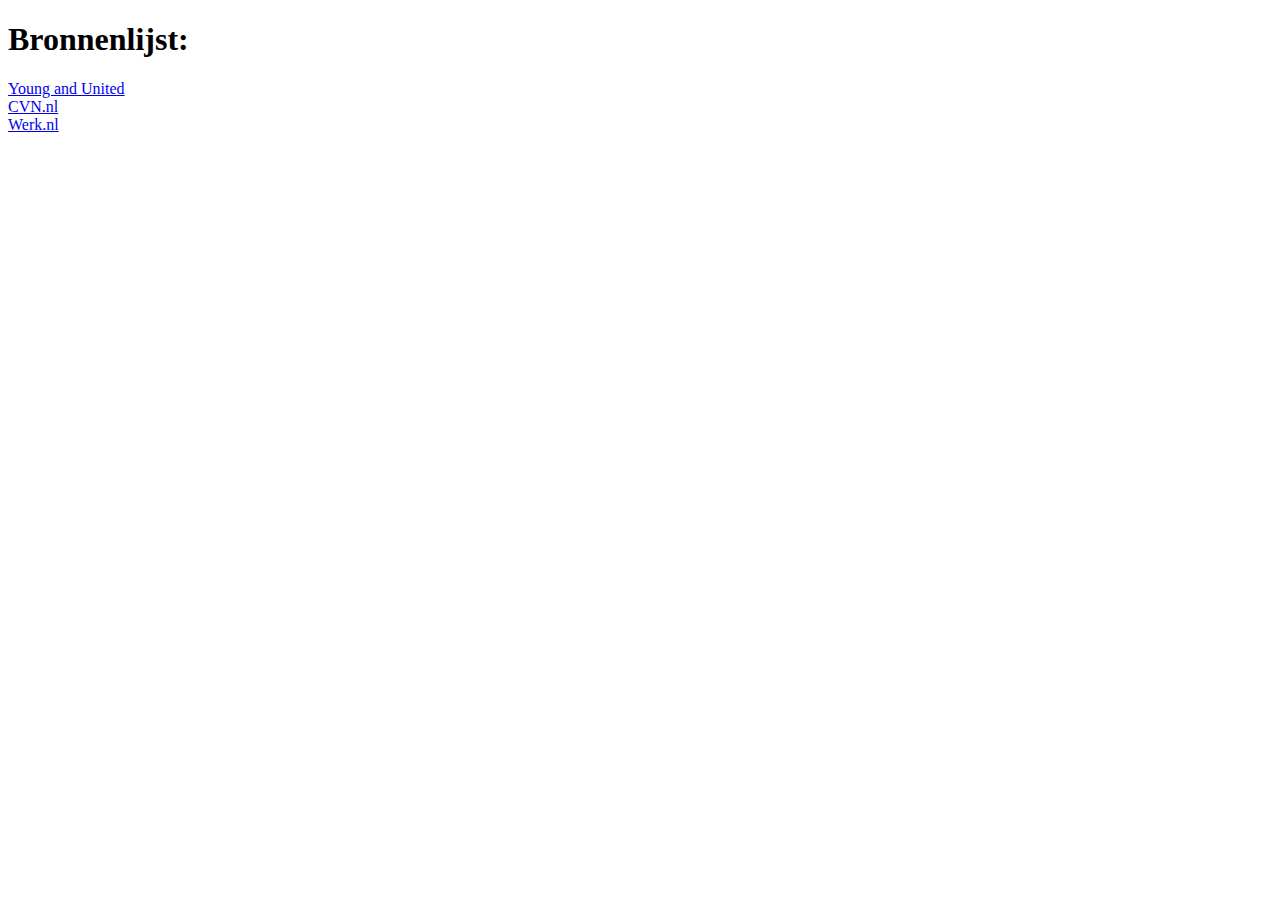
<file: bronnen.html>
<!DOCTYPE html>
<html lang="en">
<head>
    <meta charset="UTF-8">
    <meta name="viewport" content="width=device-width, initial-scale=1.0">
    <title>Bronnen</title>
    <link href="https://cdn.jsdelivr.net/npm/bootstrap@5.3.2/dist/css/bootstrap.min.css" rel="stylesheet" integrity="sha384-T3c6CoIi6uLrA9TneNEoa7RxnatzjcDSCmG1MXxSR1GAsXEV/Dwwykc2MPK8M2HN" crossorigin="anonymous">

</head>
<body>
    <div class="container-md mt-5">
        <div class="row">
            <div class="col-md">
                <h1>Bronnenlijst:</h1>
                <a href="https://www.youngandunited.nl/solliciteren/linkedin-gebruiken-als-cv#:~:text=Je%20LinkedIn%2Dprofiel%20en%20cv%20zijn%20dus%20een%20aanvulling%20van,LinkedIn%20leert%20jou%20beter%20kennen.">Young and United</a>
                <br>
                <a href="https://www.cnv.nl/themas/jouw-loopbaan/solliciteren/sollicitatiebrief/">CVN.nl</a>
                <br>
                <a href="https://www.werk.nl/werkzoekenden/werkhoek/voorbereiden-op-vragen-solliciatiegesprek.aspx">Werk.nl</a>
            </div>
        </div>
    </div>


</body>
</html>
</file>
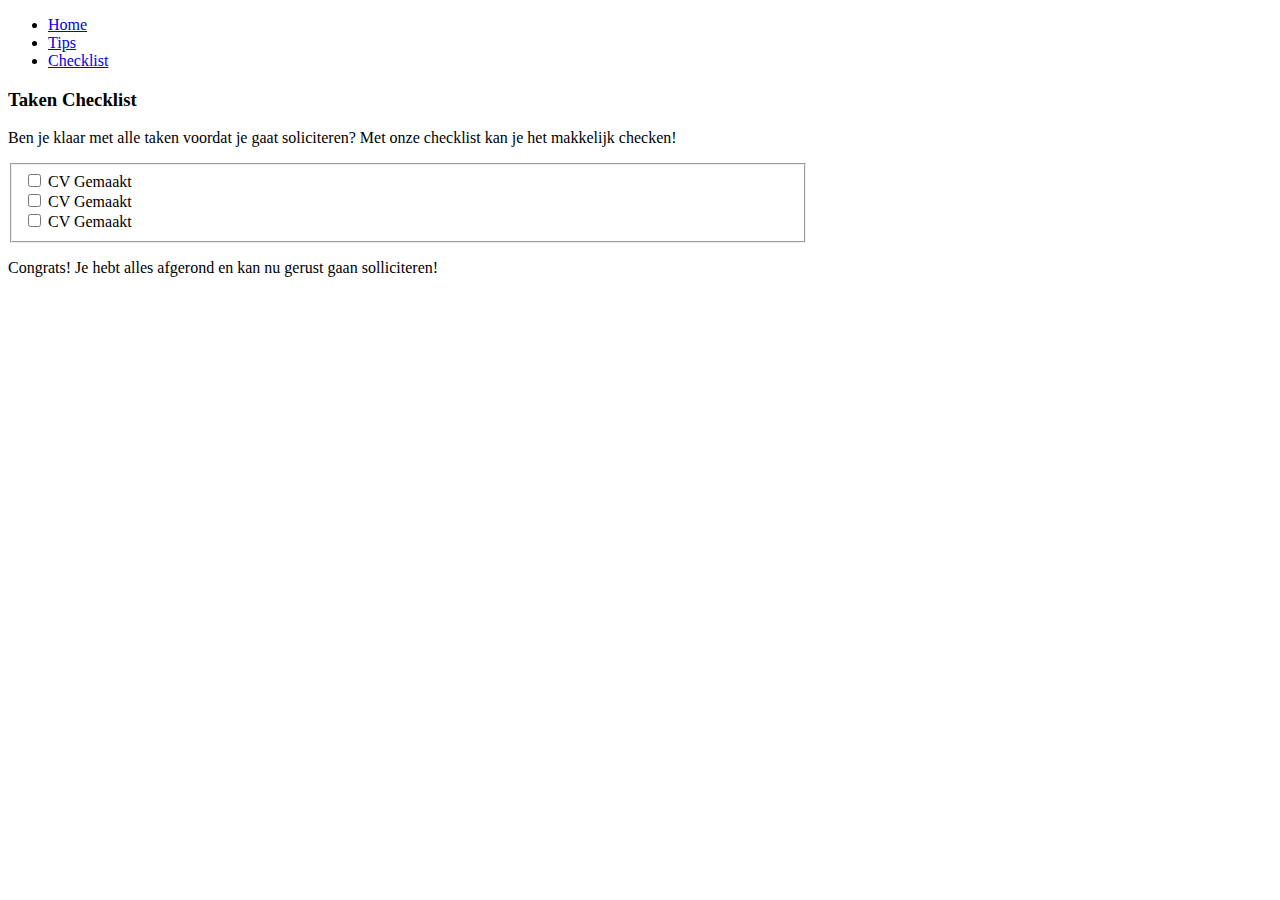
<file: checklist.html>
<!DOCTYPE html>
<html lang="en">

<head>
    <meta charset="UTF-8">
    <meta name="viewport" content="width=device-width, initial-scale=1.0">
    <title>Checklist</title>
    <!-- <link rel="icon" type="image/x-icon" href="./favicon.ico"> -->
    <link href="https://cdn.jsdelivr.net/npm/bootstrap@5.0.2/dist/css/bootstrap.min.css" rel="stylesheet"
        integrity="sha384-EVSTQN3/azprG1Anm3QDgpJLIm9Nao0Yz1ztcQTwFspd3yD65VohhpuuCOmLASjC" crossorigin="anonymous">
    <link rel="stylesheet" href="./css/style.css">
    <script defer src="https://cdn.jsdelivr.net/npm/bootstrap@5.0.2/dist/js/bootstrap.bundle.min.js"
        integrity="sha384-MrcW6ZMFYlzcLA8Nl+NtUVF0sA7MsXsP1UyJoMp4YLEuNSfAP+JcXn/tWtIaxVXM"
        crossorigin="anonymous"></script>
    <script defer src="./js/main.js"></script>
</head>

<body class="bg-dark">
    <div class="container-fluid max-w-800px bg-light rounded my-4">
        <header>
            <nav class="row">
                <div class="col-lg">
                    <ul class="nav nav-tabs nav-justified">
                        <li class="nav-item">
                            <a class="nav-link" aria-current="page" href="/">Home</a>
                        </li>
                        <li class="nav-item">
                            <a class="nav-link" href="/tips.html">Tips</a>
                        </li>
                        <li class="nav-item">
                            <a class="nav-link active" aria-current="page" href="/checklist.html">Checklist</a>
                        </li>
                    </ul>
                </div>
            </nav>
        </header>

        <main class="mt-4">
            <div class="row">
                <div class="col-lg">
                    <h3 class="toast-header bg-light mx-3">Taken Checklist</h3>
                    <p class="mx-5 mt-3 text-center">
                        Ben je klaar met alle taken voordat je gaat soliciteren? Met onze checklist kan je het makkelijk checken!
                    </p>
                </div>
            </div>
            <div class="row mt-3">
                <div class="col-lg-2"></div>
                <div class="col-lg-8">
                    <form class="form-switch text-center">
                        <fieldset>
                            <input type="checkbox" class="form-check-input" name="x" id="x1">
                            <label for="x1" class="form-label">CV Gemaakt</label>
                            <br>
                            <input type="checkbox" class="form-check-input" name="x" id="x1">
                            <label for="x1" class="form-label">CV Gemaakt</label>
                            <br>
                            <input type="checkbox" class="form-check-input" name="x" id="x1">
                            <label for="x1" class="form-label">CV Gemaakt</label>
                        </fieldset>
                    </form>
                </div>
                <div class="col-lg-2"></div>
            </div>
            <div class="row">
                <div class="col-lg mt-4">
                    <p class="mx-5 text-center text-success fw-bold success-text visually-hidden">
                        Congrats! Je hebt alles afgerond en kan nu gerust gaan solliciteren!
                    </p>
                </div>
            </div>
        </main>

    </div>
</body>

</html>
</file>
<file: css/style.css>
.max-w-800px {
    max-width: 800px;
}
</file>
